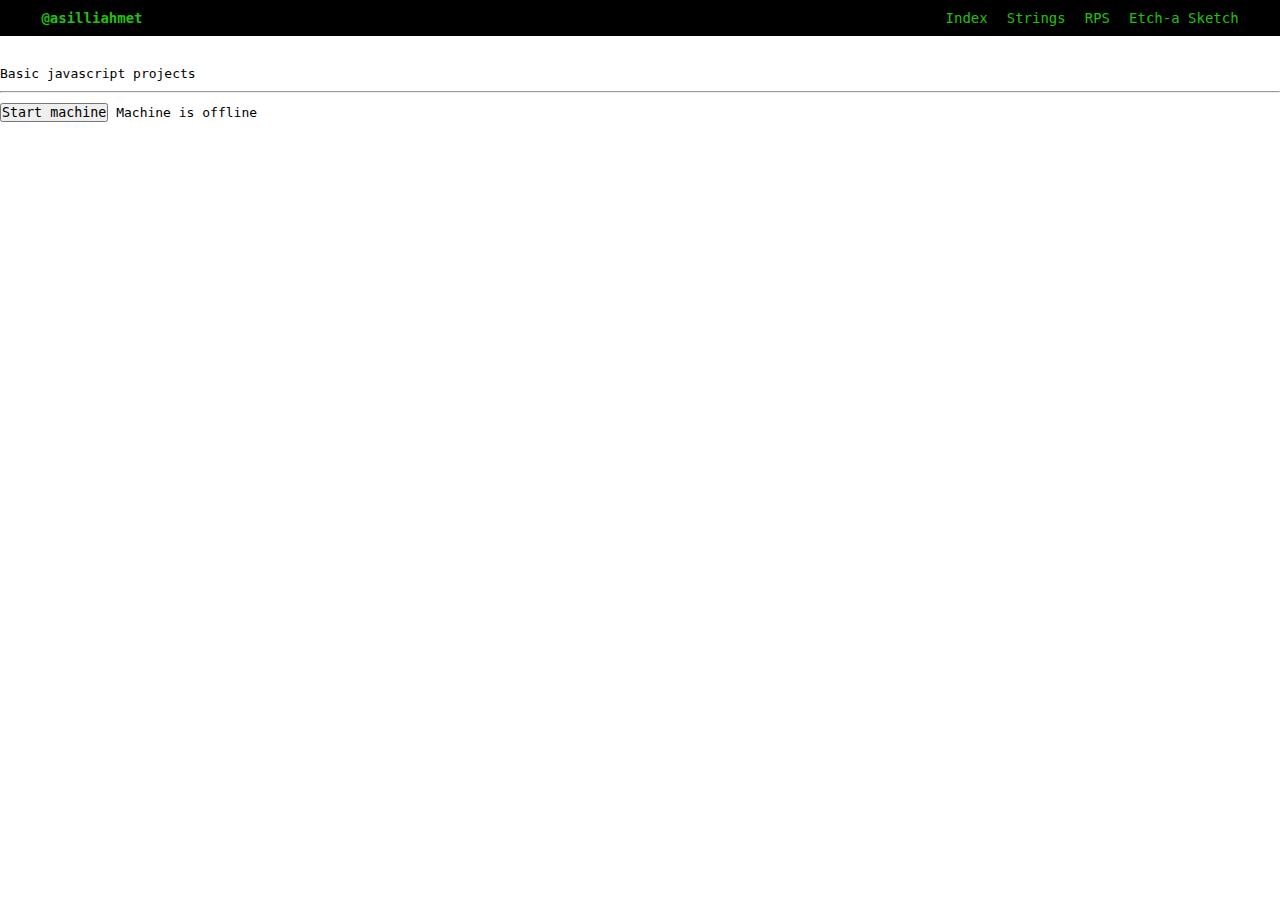
<file: index.html>
<!DOCTYPE html>
<html lang="en">

<head>
  <meta charset="UTF-8">
  <meta http-equiv="X-UA-Compatible" content="IE=edge">
  <meta name="viewport" content="width=device-width, initial-scale=1.0">
  <title>Js-Basics</title>
  <script src="./script.js" defer></script>
  <link rel="stylesheet" href="./navbar-style.css">
  <style>* {margin: 0;padding: 0;font-family: monospace;}</style>
</head>

<body>
  <ul class="navbar">
    <li class="lh"><a href="https://github.com/asilliahmet">@asilliahmet</a></li>
    <li><a href="./index.html">Index</a></li>
    <li><a href="./strings/strings.html">Strings</a></li>
    <li><a href="./RPS/rps.html">RPS</a></li>
    <li><a href="./eas/eas.html">Etch-a Sketch</a></li>
  </ul>
  <span>Basic javascript projects</span>
  <hr style="margin: 10px 0px;">
  <button>Start machine</button>
  <p style="display: inline;">Machine is offline</p>
</body>

</html>
</file>
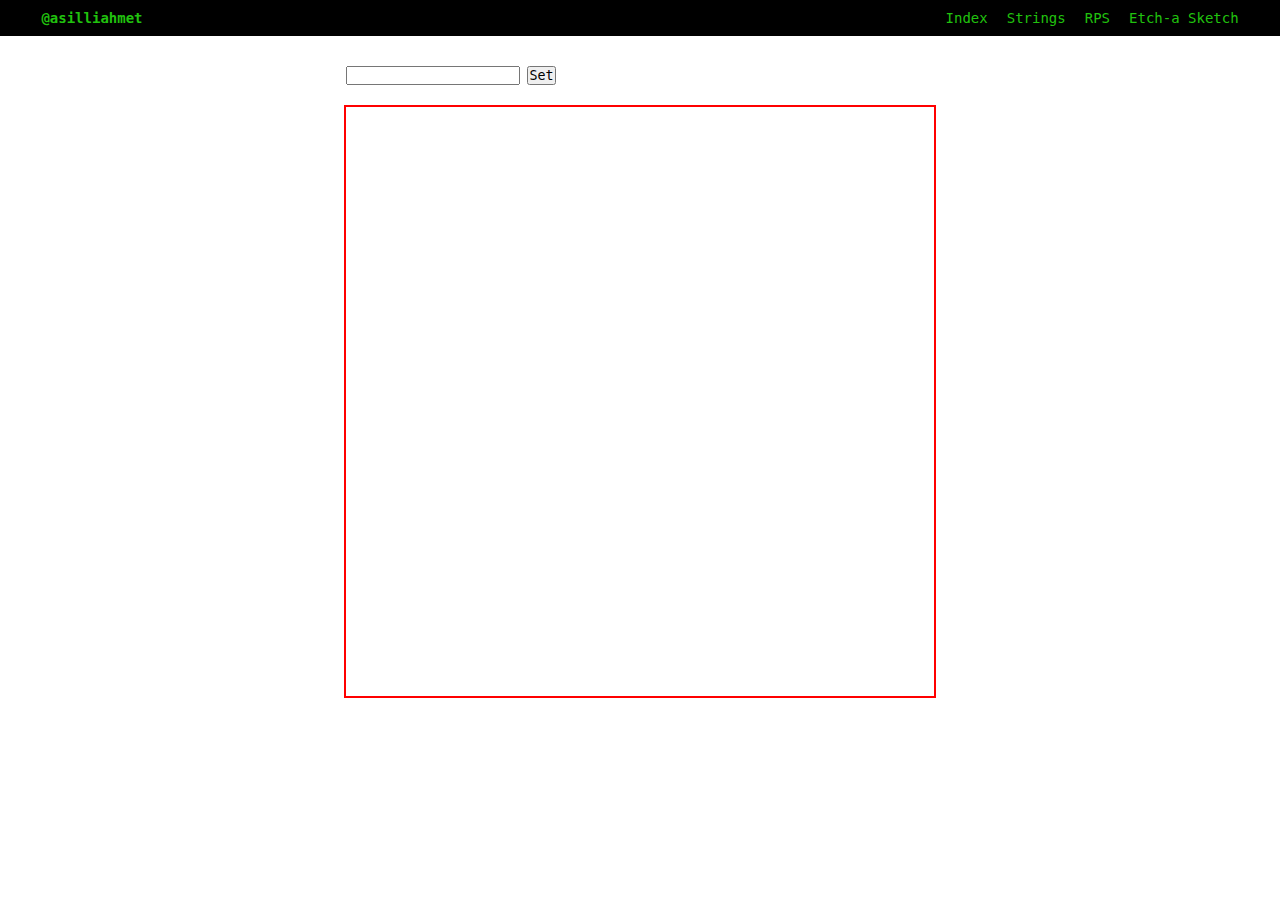
<file: eas/eas.html>
<!DOCTYPE html>
<html lang="en">
<head>
  <meta charset="UTF-8">
  <meta http-equiv="X-UA-Compatible" content="IE=edge">
  <meta name="viewport" content="width=device-width, initial-scale=1.0">
  <title>Etch-a Sketch</title>
  <script src="./eas.js" defer></script>
  <link rel="stylesheet" href="../navbar-style.css">
  <link rel="stylesheet" href="./eas.css">
  <style>* {margin: 0;padding: 0;font-family: monospace;}</style>
</head>
<body>
  <ul class="navbar">
    <li class="lh"><a href="https://github.com/asilliahmet">@asilliahmet</a></li>
    <li><a href="../index.html">Index</a></li>
    <li><a href="../strings/strings.html">Strings</a></li>
    <li><a href="../RPS/rps.html">RPS</a></li>
    <li><a href="../eas/eas.html">Etch-a Sketch</a></li>
  </ul>

  <input type="text">
  <button onclick="getint()">Set</button>
  <div class="eas"></div>

</body>
</html>
</file>
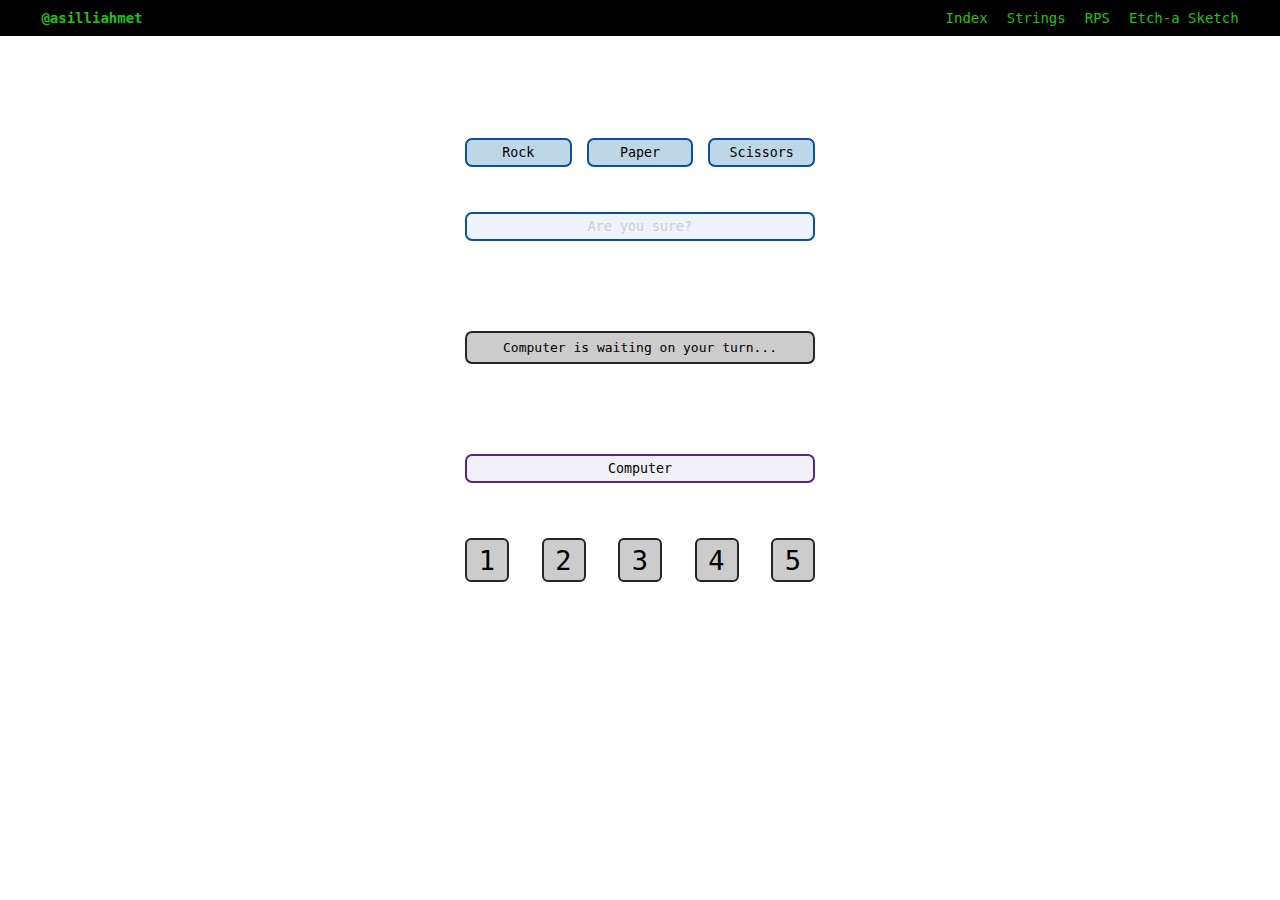
<file: RPS/rps.html>
<!DOCTYPE html>
<html lang="en">
<head>
  <meta charset="UTF-8">
  <meta http-equiv="X-UA-Compatible" content="IE=edge">
  <meta name="viewport" content="width=device-width, initial-scale=1.0">
  <title>Rock-Paper-Scissors!</title>
  <link rel="stylesheet" href="../navbar-style.css">
  <link rel="stylesheet" href="./rps.css">
  <script src="./rps.js" defer></script>
  <style>* {margin: 0;padding: 0;font-family: monospace;}</style>
</head>
<body>
  <ul class="navbar">
    <li class="lh"><a href="https://github.com/asilliahmet">@asilliahmet</a></li>
    <li><a href="../index.html">Index</a></li>
    <li><a href="../strings/strings.html">Strings</a></li>
    <li><a href="./rps.html">RPS</a></li>
    <li><a href="../eas/eas.html">Etch-a Sketch</a></li>
  </ul>
  <div class="game">
    <div class="choiceButtons">
      <button onclick="rock()">Rock</button>
      <button onclick="paper()">Paper</button>
      <button onclick="scissors()">Scissors</button>
    </div>
    <button id="play" disabled="disabled" onclick="play()">Are you sure?</button>
    <p id="info">Computer is waiting on your turn...</p>
    <button id="compbutton" disabled="disabled" onclick="nextround()">Computer</button>
    <ul id="games">
      <li>1</li>
      <li>2</li>
      <li>3</li>
      <li>4</li>
      <li>5</li>
    </ul>
  </div>
</body>
</html>
</file>
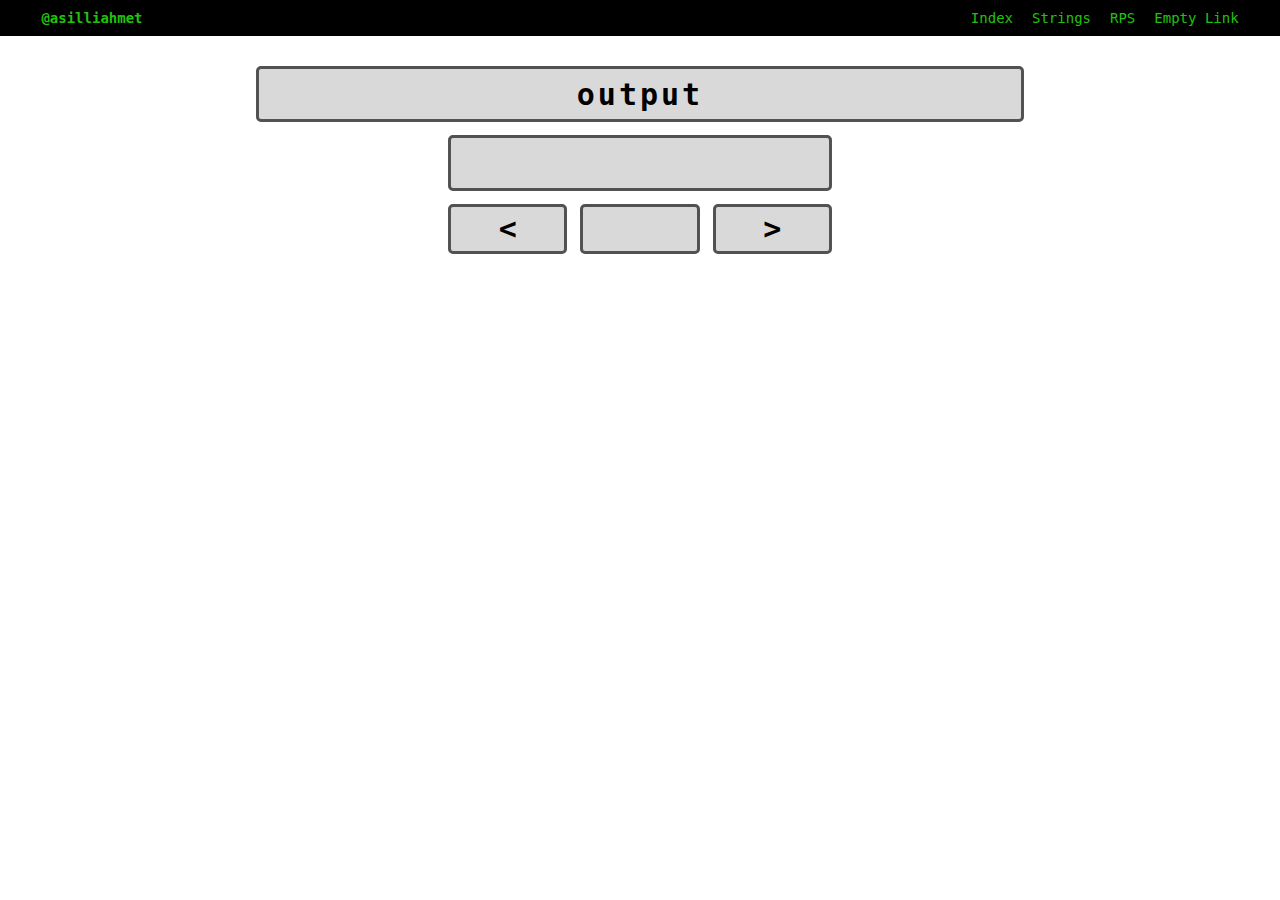
<file: strings/strings.html>
<!DOCTYPE html>
<html lang="en">
<head>
  <meta charset="UTF-8">
  <meta http-equiv="X-UA-Compatible" content="IE=edge">
  <meta name="viewport" content="width=device-width, initial-scale=1.0">
  <title>Strings</title>
  <style>* {margin: 0;padding: 0;font-family: monospace;}</style>
  <link rel="stylesheet" href="../navbar-style.css">
  <link rel="stylesheet" href="./strings.css">
  <script src="./strings.js" defer></script>
</head>
<body>
  <ul class="navbar">
    <li class="lh"><a href="https://github.com/asilliahmet">@asilliahmet</a></li>
    <li><a href="../index.html">Index</a></li>
    <li><a href="./strings.html">Strings</a></li>
    <li><a href="../RPS/rps.html">RPS</a></li>
    <li><a href="#">Empty Link</a></li>
  </ul>
  <div class="content">
    <p id="output">output</p>
    <input id="instr">
    <div class="row">
      <button onclick="preadd()"><</button>
      <input id="insstr">
      <button onclick="postadd()">></button>
    </div>
  </div>
</body>
</html>
</file>
<file: navbar-style.css>
.navbar {
  background-color: black;
  display: flex;
  gap: 1em;
  padding: 0px 3vw;
  align-items: stretch;
  margin-bottom: 30px;
}

.navbar li {
  display: flex;
}

.navbar li:nth-child(2) {
  margin-left: auto;
}

.navbar a {
  padding: 10px 3px;
  color: #20c20e;
  text-decoration: none;
  font-size: 14px;
}

.navbar .lh {
  font-weight: bold;
}

.navbar a:hover {
  background-color: #20c20e;
  color: black;
}
</file>
<file: eas/eas.css>
.eas {
  display: flex;
  flex-wrap: wrap;
  border: 2px solid red;
  width: 46vw;
  margin: 0px auto;
}

.pixel {
  display: border-box;
}

input {
  margin-left: 27vw;
  margin-bottom: 20px;
}
</file>
<file: RPS/rps.css>
.game {
  width: 350px;
  margin: 0px auto;
  display: flex;
  flex-direction: column;
  gap: 5vh;
  padding-top: 8vh;
}

.choiceButtons {
  display: flex;
  gap: 15px;
}

.choiceButtons button{
  flex: 1 1 0;
}

.choiceButtons button, #play{
  padding: 5px;
  border: 2px solid #08519c;
  background-color: #bdd7e7;
  border-radius: 7px;
  color: black;
}

.choiceButtons button:active, #play:active{
  padding: 4px 4px;
  margin: 1px 1px;
  border: 2px solid #08519c;
  background-color: #6baed6;
  border-radius: 7px;
  color: black;
}

.choiceButtons button:disabled, #play:disabled{
  padding: 5px;
  border: 2px solid #08519c;
  background-color: #eff3ff;
  border-radius: 7px;
  color: #cccccc;
}

#info {
  margin: 5vh 0px;
  text-align: center;
  border: 2px solid #252525;
  background-color: #cccccc;
  padding: 7px;
  border-radius: 7px;
}

#compbutton {
  padding: 5px;
  border: 2px solid #54278f;
  background-color: #cbc9e2;
  border-radius: 7px;
  color: black;
}

#compbutton:active{
  padding: 4px 4px;
  margin: 1px 1px;
  border: 2px solid #54278f;
  background-color: #9e9ac8;
  border-radius: 7px;
  color: black;
}

#compbutton:disabled {
  padding: 5px;
  border: 2px solid #54278f;
  background-color: #f2f0f7;
  border-radius: 7px;
  color: black;
}

#games {
  margin-top: 10px;
  list-style-type: none;
  display: flex;
  justify-content: space-between;
}

#games li {
  border: 2px solid #252525;
  background-color: #cccccc;
  width: 40px;
  height: 40px;
  display: flex;
  justify-content: center;
  align-items: center;
  font-size: 27px;
  border-radius: 6px;
}
</file>
<file: strings/strings.css>
.content{
  display: flex;
  flex-direction: column;
  gap: 1vw;
  align-items: stretch;
  padding: 0px 20vw;
}

.content .row {
  display: flex;
  gap: 1vw;
  border: none;
  background-color: inherit;
  height: 50px;
  padding: 0px 15vw;
}

.content * {
  border: 3px solid #525252;
  border-radius: 5px;
  background-color: #d9d9d9;
  text-align: center;

}

.row button {
  font-size: 30px;
  font-weight: bolder;
  flex: 1 1 0;
}

.row button:hover {
  background-color: #bdbdbd;
}

.row button:active {
  margin: 2px 0px;
  background-color: #969696;
}

#insstr {
  min-width: 0px;
  flex: 1 1 0;
  font-size: 25px;
}

#output {
  height: 50px;
  display: flex;
  justify-content: center;
  align-items: center;
  font-size: 30px;
  letter-spacing: 3px;
  font-weight: bolder;
}

#instr {
  height: 50px;
  margin: 0px 15vw;
  font-size: 25px;
}
</file>
